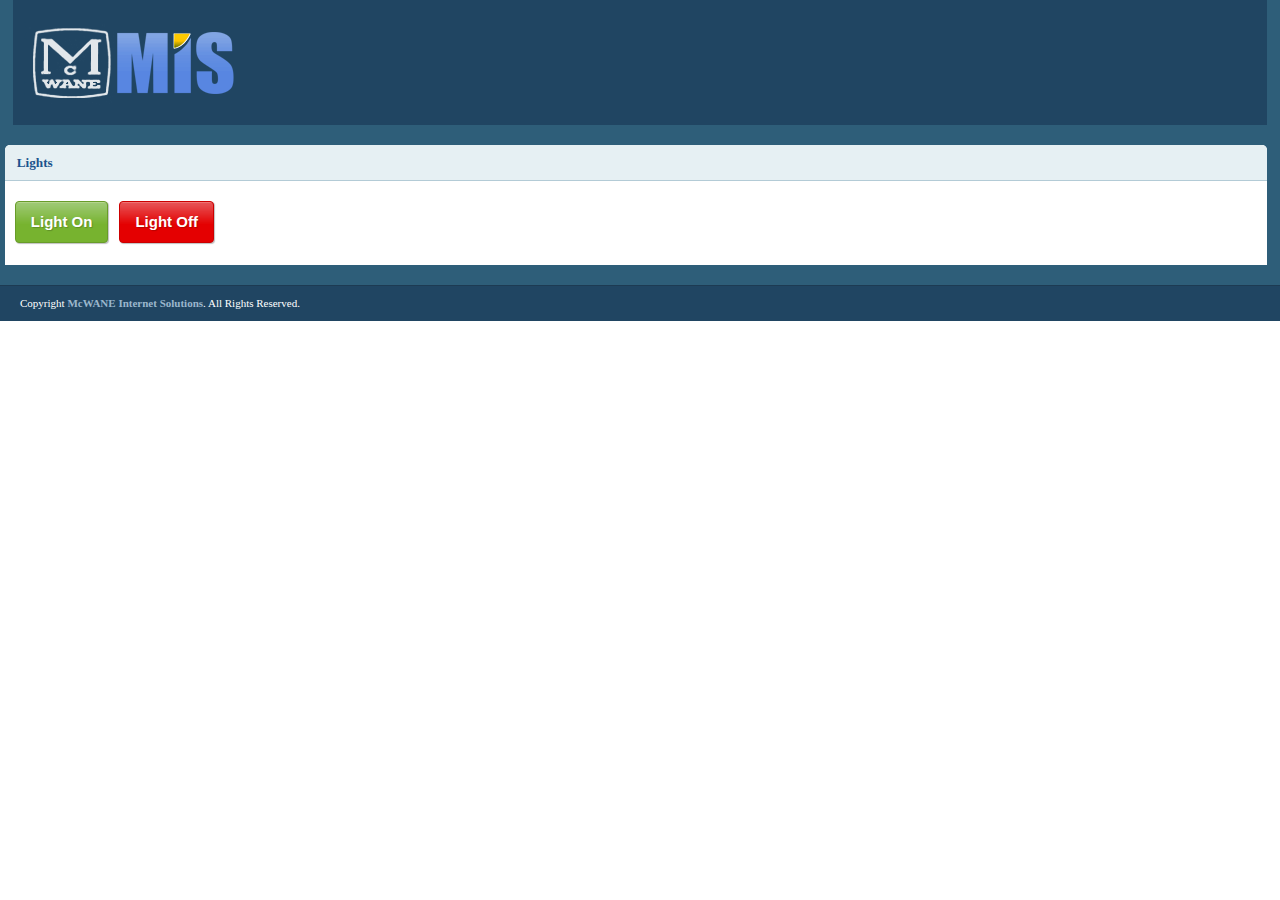
<file: index.html>
﻿<!DOCTYPE html PUBLIC "-//W3C//DTD XHTML 1.0 Strict//EN" "http://www.w3.org/TR/xhtml1/DTD/xhtml1-strict.dtd">
<html xmlns="http://www.w3.org/1999/xhtml">
<head>
    <meta http-equiv="content-type" content="text/html; charset=utf-8" />
    <title>MIS Admin</title>
	
   <link rel="stylesheet" type="text/css" href="css/reset.css" media="screen" /> 
    <link rel="stylesheet" type="text/css" href="css/grid.css" media="screen" />
    <link rel="stylesheet" type="text/css" href="css/layout.css" media="screen" />
   
</head>
<body>
    <div class="container_12">
        <div class="grid_12 header-repeat">
            <div id="branding">
                <div class="floatleft">
                    <img src="img/mis-logo-sm.png" alt="Logo" /></div>
             
                <div class="clear">
                </div>
            </div>
        </div>
		
        <div class="clear">
        </div>
		 
		<div class="grid_12">
            <div class="box round first">
                <h2> Lights </h2>
                <div class="block">
                     
				<button class="btn btn-large btn-green">Light On</button>  &nbsp;&nbsp;
				<button class="btn btn-large btn-red">Light Off</button>
				
				<br /><br /> 
				 
                </div>
            </div>
        </div>
        <div class="clear">
        </div>
    </div>
	
    <div class="clear">
    </div>
    
	<div id="site_info">
        <p>
            Copyright <a href="#">McWANE Internet Solutions</a>. All Rights Reserved.
        </p>
    </div>
    
</body>
</html>
</file>
<file: css/grid.css>
/*
	960 Grid System ~ Core CSS.
	Learn more ~ http://960.gs/

	Licensed under GPL and MIT.
*/

/* =Containers
--------------------------------------------------------------------------------*/

.container_12,
.container_16
{
	width: 100%;
	
}

/* =Grid >> Global
--------------------------------------------------------------------------------*/

.grid_1,
.grid_2,
.grid_3,
.grid_4,
.grid_5,
.grid_6,
.grid_7,
.grid_8,
.grid_9,
.grid_10,
.grid_11,
.grid_12,
.grid_13,
.grid_14,
.grid_15,
.grid_16
{
	display: inline;
	float: left;
	margin-left: 1%;
	margin-right: 1%;
	
}

.container_12 .grid_3,
.container_16 .grid_4
{
	width: 23%;
}

.container_12 .grid_6,
.container_16 .grid_8
{
	width: 48%;
}

.container_12 .grid_9,
.container_16 .grid_12
{
	width: 73%;
}

.container_12 .grid_12,
.container_16 .grid_16
{
	width: 98%;
}

/* =Grid >> Children (Alpha ~ First, Omega ~ Last)
--------------------------------------------------------------------------------*/

.alpha
{
	margin-left: 0;
}

.omega
{
	margin-right: 0;
}

/* =Grid >> 12 Columns
--------------------------------------------------------------------------------*/

.container_12 .grid_1
{
	width: 6.333%;
}

.container_12 .grid_2
{
	width: 14.666%;
}

.container_12 .grid_4
{
	width: 31.333%;
}

.container_12 .grid_5
{
	width: 39.666%;
}

.container_12 .grid_7
{
	width: 56.333%;
}

.container_12 .grid_8
{
	width: 64.666%;
}

.container_12 .grid_10
{
	width: 81.333%;
}

.container_12 .grid_11
{
	width: 89.666%;
}

/* =Grid >> 16 Columns
--------------------------------------------------------------------------------*/

.container_16 .grid_1
{
	width: 4.25%;
}

.container_16 .grid_2
{
	width: 10.5%;
}

.container_16 .grid_3
{
	width: 16.75%;
}

.container_16 .grid_5
{
	width: 29.25%;
}

.container_16 .grid_6
{
	width: 35.5%;
}

.container_16 .grid_7
{
	width: 41.75%;
}

.container_16 .grid_9
{
	width: 54.25%;
}

.container_16 .grid_10
{
	width: 60.5%;
}

.container_16 .grid_11
{
	width: 66.75%;
}

.container_16 .grid_13
{
	width: 79.25%;
}

.container_16 .grid_14
{
	width: 85.5%;
}

.container_16 .grid_15
{
	width: 91.75%;
}

/* =Prefix Extra Space >> Global
--------------------------------------------------------------------------------*/

.container_12 .prefix_3,
.container_16 .prefix_4
{
	padding-left: 25%;
}

.container_12 .prefix_6,
.container_16 .prefix_8
{
	padding-left: 50%;
}

.container_12 .prefix_9,
.container_16 .prefix_12
{
	padding-left: 75%;
}

/* =Prefix Extra Space >> 12 Columns
--------------------------------------------------------------------------------*/

.container_12 .prefix_1
{
	padding-left: 8.333%;
}

.container_12 .prefix_2
{
	padding-left: 16.666%;
}

.container_12 .prefix_4
{
	padding-left: 33.333%;
}

.container_12 .prefix_5
{
	padding-left: 41.666%;
}

.container_12 .prefix_7
{
	padding-left: 58.333%;
}

.container_12 .prefix_8
{
	padding-left: 66.666%;
}

.container_12 .prefix_10
{
	padding-left: 83.333%;
}

.container_12 .prefix_11
{
	padding-left: 91.666%;
}

/* =Prefix Extra Space >> 16 Columns
--------------------------------------------------------------------------------*/

.container_16 .prefix_1
{
	padding-left: 6.25%;
}

.container_16 .prefix_2
{
	padding-left: 12.5%;
}

.container_16 .prefix_3
{
	padding-left: 18.75%;
}

.container_16 .prefix_5
{
	padding-left: 31.25%;
}

.container_16 .prefix_6
{
	padding-left: 37.5%;
}

.container_16 .prefix_7
{
	padding-left: 43.75%;
}

.container_16 .prefix_9
{
	padding-left: 56.25%;
}

.container_16 .prefix_10
{
	padding-left: 62.5%;
}

.container_16 .prefix_11
{
	padding-left: 68.75%;
}

.container_16 .prefix_13
{
	padding-left: 81.25%;
}

.container_16 .prefix_14
{
	padding-left: 87.5%;
}

.container_16 .prefix_15
{
	padding-left: 93.75%;
}

/* =Suffix Extra Space >> Global
--------------------------------------------------------------------------------*/

.container_12 .suffix_3,
.container_16 .suffix_4
{
	padding-right: 25%;
}

.container_12 .suffix_6,
.container_16 .suffix_8
{
	padding-right: 50%;
}

.container_12 .suffix_9,
.container_16 .suffix_12
{
	padding-right: 75%;
}

/* =Suffix Extra Space >> 12 Columns
--------------------------------------------------------------------------------*/

.container_12 .suffix_1
{
	padding-right: 8.333%;
}

.container_12 .suffix_2
{
	padding-right: 16.666%;
}

.container_12 .suffix_4
{
	padding-right: 33.333%;
}

.container_12 .suffix_5
{
	padding-right: 41.666%;
}

.container_12 .suffix_7
{
	padding-right: 58.333%;
}

.container_12 .suffix_8
{
	padding-right: 66.666%;
}

.container_12 .suffix_10
{
	padding-right: 83.333%;
}

.container_12 .suffix_11
{
	padding-right: 91.666%;
}

/* =Suffix Extra Space >> 16 Columns
--------------------------------------------------------------------------------*/

.container_16 .suffix_1
{
	padding-right: 6.25%;
}

.container_16 .suffix_2
{
	padding-right: 16.5%;
}

.container_16 .suffix_3
{
	padding-right: 18.75%;
}

.container_16 .suffix_5
{
	padding-right: 31.25%;
}

.container_16 .suffix_6
{
	padding-right: 37.5%;
}

.container_16 .suffix_7
{
	padding-right: 43.75%;
}

.container_16 .suffix_9
{
	padding-right: 56.25%;
}

.container_16 .suffix_10
{
	padding-right: 62.5%;
}

.container_16 .suffix_11
{
	padding-right: 68.75%;
}

.container_16 .suffix_13
{
	padding-right: 81.25%;
}

.container_16 .suffix_14
{
	padding-right: 87.5%;
}

.container_16 .suffix_15
{
	padding-right: 93.75%;
}

/* =Clear Floated Elements
--------------------------------------------------------------------------------*/

/* http://sonspring.com/journal/clearing-floats */

html body * span.clear,
html body * div.clear,
html body * li.clear,
html body * dd.clear
{
	background: none;
	border: 0;
	clear: both;
	display: block;
	float: none;
	font-size: 0;
	list-style: none;
	margin: 0;
	padding: 0;
	overflow: hidden;
	visibility: hidden;
	width: 0;
	height: 0;
}

/* http://www.positioniseverything.net/easyclearing.html */

.clearfix:after
{
	clear: both;
	content: '.';
	display: block;
	visibility: hidden;
	height: 0;
}

.clearfix
{
	display: inline-block;
}

* html .clearfix
{
	height: 1%;
}

.clearfix
{
	display: block;
}
</file>
<file: css/layout.css>
/*
-----------------------------------------------
Grey Box Method - Layout CSS
----------------------------------------------- */

body {
	background: #fff;
	color: #333;
	font-size: 11px;
	padding: 0 0 0px;
}


/* commons
----------------------------------------------- */
.floatleft{float:left;}
.floatright{float:right;}
.fontwhite{color:#fff;}
.small{font-size:9px;}
.inline-ul li{display:inline; color:#fff;}
.marginleft10{margin-left:10px;}
.grey{color:#C2C2C2;}

/* anchors
----------------------------------------------- */
a {
	color: #000;
	font-weight:bold;
	text-decoration: none;
}
a:hover {
	color:#333;
}


/* 960 grid system container background
----------------------------------------------- */
.container_12,
.container_16 {
	background:#2E5E79;
}


/* headings
----------------------------------------------- */
h1, h2, h3, h4, h5, h6 {line-height:1.2em; margin-bottom:.3em;}
h2 {margin-top:1em;}

h6 {font-size:1em; text-transform:uppercase;}


h1 a {
	font-weight:normal;
}


/* branding
----------------------------------------------- */
#branding {
	font-weight:normal;
	text-align:left;
	padding:2em 1em 1.6em 1em;
	margin-bottom:0;
}

.header-repeat{background:url(../img/header-repeat.jpg) repeat-x;}

#branding a{color:#A1EAFF; font-weight:normal;}
#branding a:hover{color:#fff;}

#branding a:before{content:" | "; color:#fff;}

#branding ul, #branding ul li{margin:0px; padding:0px; }
#branding li{padding:0px 0px 0px 0px !important;}
.top-10{margin-top:-10px;}


/* page heading
----------------------------------------------- */
h2#page-heading {
	font-weight:normal;
	padding:.5em;
	margin:0 0 10px 0;
	border-bottom:1px solid #ccc;
	color:#fff;
}


/* boxes
----------------------------------------------- */
.box {
	background:#fff;
	margin-bottom:20px;
	padding:10px 10px 10px 10px; margin-left:-8px;
}
.box.grid{padding-bottom:40px;}
.box.round{
	  -moz-border-radius: 5px 5px 0px 0px; /* Firefox */
	  -webkit-border-radius: 5px 5px 0px 0px; /* Safari, Chrome */
	  border-radius: 5px 5px 0px 0px; /* CSS3 */
}
	  
.box h2 {
	font-size:1.2em;
	font-weight:bold;
	color:#1B548D;
	background:#E6F0F3;
	margin:-10px -10px 0 -10px;
	padding:10px 12px;
	border-bottom:1px solid #B3CBD6;
	
	 -moz-border-radius: 5px 5px 0px 0px; /* Firefox */
	  -webkit-border-radius: 5px 5px 0px 0px; /* Safari, Chrome */
	  border-radius: 5px 5px 0px 0px; /* CSS3 */
}
.box h2 a,
.box h2 a.visible {
	color:#1B548D;
	background:url("../img/switch_minus.gif") 97% 50% no-repeat;
	display:block;
	padding:6px 12px;
	margin:-6px -12px;
	border:none;
	
	 -moz-border-radius: 5px 5px 0px 0px; /* Firefox */
	  -webkit-border-radius: 5px 5px 0px 0px; /* Safari, Chrome */
	  border-radius: 5px 5px 0px 0px; /* CSS3 */
	
}
.grid_4 .box h2 a {
	background-position: 97% 50%;
}
.grid_5 .box h2 a {
	background-position: 98% 50%;
}
.grid_12 .box h2 a {
	background-position: 99% 50%;
}


.box h2 a.hidden,
.box h2 a.hidden:hover {
	background-image: url("../img/switch_plus.gif");
}
.box h2 a:hover {
	background-color:transparent;
}

.box.first{margin-top:20px;}

.block {
	padding-top:20px;
}
div.menu {
	padding:0;
}
div.menu h2 {
	margin:0;
}
div.menu .block {
	padding-top:0;
}


/* sidebar menu
----------------------------------------------- */

.box.sidemenu{ background-color:#D1DEE4; border-right:1px solid #3A5665; padding:0px; margin:0px; cursor:pointer; }
.box.sidemenu .block{padding-top:0px; margin-top:0px;}

/* paragraphs, quotes and lists
----------------------------------------------- */
p {
	margin-bottom:1em;
}
blockquote {
	font-family: Georgia, 'Times New Roman', serif;
	font-size:1.2em;
	padding-left:1em;
	border-left:4px solid #ccc;
}
blockquote cite {
	font-size:.9em;
}
ul, ol {
	padding-top:0;
}


/* menus
----------------------------------------------- */
ul.menu {
	list-style:none;
	border-top:1px solid #bbb;
}
ul.menu li {
	margin:0;
}
ul.menu li a {
	display:block;
	padding:4px 10px;
	border-bottom:1px solid #ccc;
}
ul.menu li a:hover {
	background:#eee;
}
ul.menu li a:active {
	background:#ccc;
}


/* submenus
----------------------------------------------- */
ul.menu ul {
	list-style:none;
	margin:0;
}
ul.menu ul li a {
	padding-left:30px;
}


/* section menus
----------------------------------------------- */
ul.section {
	border-top:0;
	margin-bottom:0;
}
ul.section li {

}
ul.section li a {
	background:url(../img/sidemenu-repeat.jpg) repeat-x;
	line-height:26px;
}
ul.section li a:hover {
	background:url(../img/sidemenu-repeat-hover.jpg) repeat-x;
}
ul.section li a:active {
	color:#1B548D;
	background:url(../img/sidemenu-repeat-hover.jpg) repeat-x;
}
ul.section li li a {
	background:#ddd;
	border-bottom:1px solid #eee;
}
ul.section li li a:hover {
	background:#ccc;
}
ul.section li li a:active {
	color:#000;
	background:#fff;
}
ul.section ul li {
	text-transform:none;
}
ul.section ul.current li a {
	background:#eee;
	border-bottom:1px solid #fff;
}
ul.section ul.current li a:hover {
	background:#E6F0F3;
}
ul.section ul.current li a:active {
	background:#E6F0F3;
}
ul.section li a.current {
	color:#1B548D;
	background:url(../img/sidemenu-repeat-hover.jpg) repeat-x;
}
ul.section li a.current:hover {
	color:#1B548D;
	background:url(../img/sidemenu-repeat-hover.jpg) repeat-x;
}
ul.section li a.current:active {
	color:#1B548D;
	background:url(../img/sidemenu-repeat-hover.jpg) repeat-x;
}
ul.section li a.active {
	background:#fff;
	cursor:default;
}
ul.section li.current > a.active,
ul.section li.current > a.active:hover {
	color:#fff;
	background:#666;
	cursor:default;
}


/* table
----------------------------------------------- */
table.form {
	width:100%;
}

table.form td {
	padding:4px 0px;
}
table.form label {
	font-weight:bold;
}

table.form .col1{width:20%;}
table.form .col2{}
table.form input, table.form select{

	padding: 4px 4px 5px 4px;


	border-top: 1px solid #b3b3b3;
	border-left: 1px solid #b3b3b3;
	border-right: 1px solid #eaeaea;
	border-bottom: 1px solid #eaeaea;

}

input.mini{width: 30%;	}

input.medium
{
	width: 55%;	
}

input.large
{
	width: 85%;	
}

input.date
{
	width: 180px;	
}

input.button
{
	margin: 0;
	padding: 4px 8px 4px 8px;
	background: #D4D0C8;
	border-top: 1px solid #FFFFFF;
	border-left: 1px solid #FFFFFF;
	border-right: 1px solid #404040;
	border-bottom: 1px solid #404040;
	color: #000000;
}


input.error
{
	background: #FBE3E4;
	border-top: 1px solid #e1b2b3;
	border-left: 1px solid #e1b2b3;
	border-right: 1px solid #FBC2C4;
	border-bottom: 1px solid #FBC2C4;
}

 input.success
{
	background: #E6EFC2;
	border-top: 1px solid #cebb98;
	border-left: 1px solid #cebb98;
	border-right: 1px solid #c6d880;
	border-bottom: 1px solid #c6d880;
}

 input.warning
{
	background: #fff3b3;
	border-top: 1px solid #cebb98;
	border-left: 1px solid #cebb98;
	border-right: 1px solid #c6d880;
	border-bottom: 1px solid #c6d880;
}

 span.error
{
	margin: 8px 0 0 0;
	padding: 0;
	height: 1%;
	
	color: #FF0000;
}

span.success
{
	margin: 8px 0 0 0;
	padding: 0;
	height: 1%;
	
	color: #7b912b;
}

label.error
{
	margin: 8px 0 0 0;
	padding: 0;
	height: 1%;
	display: block;
	color: #FF0000;
}





/* site information
----------------------------------------------- */
#site_info {
	color:#fff;
	background:#204562;
	border-top:1px solid #1d3b53;
	padding-left:20px;

}

#site_info p{line-height:35px; margin-bottom:0px;}
#site_info a {
	color:#9ab6cc;
}
#site_info a:hover {
	color:#000;
}


/* AJAX sliding shelf
----------------------------------------------- */
#loading {float:right; margin-right:14px; margin-top:-2px;}
.block {padding-bottom:1px; /* background-color:red; margin-left:-10px; padding-left:10px;*/}


/* Accordian
----------------------------------------------- */
.toggler {
	color: #222;
	margin: 0;
	padding: 2px 5px;
	background: #eee;
	border-bottom: 1px solid #ddd;
	border-right: 1px solid #ddd;
	border-top: 1px solid #f5f5f5;
	border-left: 1px solid #f5f5f5;
	font-size:1.1em;
	font-weight: normal;
}
.element h4 {
	margin: 0;
	padding:4px;
	line-height:1.2em;
}
.element p {
	margin: 0;
	padding: 4px;
}
.float-right {
	padding:10px 20px;
	float:right;
}

#accordian-block {
	padding-bottom:10px;
}


/* Mootools Kwicks
----------------------------------------------- */
#kwick-box { 
	padding:0;
	overflow:hidden;
}
#kwick-box h2 { 
	margin:0;
}
#kwick {
	position: relative;
}
#kwick .kwicks {
	display: block;
	background: #999;
	height: 120px;
	list-style:none;
	margin:0;
	overflow:hidden;
}
#kwick li {
	float: left;
	margin:0;
	padding:0;
}
#kwick .kwick {
	display: block;
	cursor: pointer;
	overflow: hidden;
	height: 100px;
	width: 215px;
	padding: 10px;
	background: #fff;
}
#kwick .kwick span {
	color:#fff;
}
#kwick .one {
	background: #666;
}
#kwick .two {
	background: #777;
}
#kwick .three {
	background: #888;
}
#kwick .four {
	background: #999;
}


.stat-col{float:left; margin:0px; margin-right:30px;}
.stat-col span{font-weight:bold; font-size:1.1em; font-family:Helvetica Neue, Arial;}
.stat-col p{font-family:Helvetica Neue, Arial; font-size:3em; color:#fff; font-weight:bold; text-shadow: 1px 1px 0px rgba(27, 27, 27, 0.4);; filter: dropshadow(color=#1b1b1b, offx=1, offy=1) /* IE */
	  -moz-border-radius: 4px; /* Firefox */
	  -webkit-border-radius: 4px; /* Safari, Chrome */
	  border-radius: 4px; /* CSS3 */
	  line-height:1.1em;
	  padding:4px 12px; 
	  margin-bottom:10px;
	  margin-top:4px;
	  }


.stat-col p.purple{
	
	
  background-color: #47196e;
  background: -webkit-gradient(linear, left top, left bottom, from(#a072c7), to(#47196e)); 
  background: -webkit-linear-gradient(top, #a072c7, #47196e); 
  background:    -moz-linear-gradient(top, #a072c7, #47196e); 
  background:     -ms-linear-gradient(top, #a072c7, #47196e); 
  backgroun:      -o-linear-gradient(top, #a072c7, #47196e); 
  background:         linear-gradient(top, #a072c7, #47196e);
  filter: progid:DXImageTransform.Microsoft.gradient(startColorStr='#a072c7', EndColorStr='#47196e'); 


}

.stat-col p.yellow{
	background-color:#ffb400;
	
  background-image: -webkit-gradient(linear, left top, left bottom, from(#ffc22e), to(#d19400)); 
  background-image: -webkit-linear-gradient(top, #ffc22e, #d19400); 
  background-image:    -moz-linear-gradient(top, #ffc22e, #d19400); 
  background-image:     -ms-linear-gradient(top, #ffc22e, #d19400); 
  background-image:      -o-linear-gradient(top, #ffc22e, #d19400); 
  background-image:         linear-gradient(top, #ffc22e, #d19400);
  filter: progid:DXImageTransform.Microsoft.gradient(startColorStr='#ffc22e', EndColorStr='#d19400'); 

}
.stat-col p.darkblue{

	background-color: #163247;
  background-image: -webkit-gradient(linear, left top, left bottom, from(#5d798e), to(#163247)); 
  background-image: -webkit-linear-gradient(top, #5d798e, #163247); 
  background-image:    -moz-linear-gradient(top, #5d798e, #163247); 
  background-image:     -ms-linear-gradient(top, #5d798e, #163247); 
  background-image:      -o-linear-gradient(top, #5d798e, #163247); 
  background-image:         linear-gradient(top, #5d798e, #163247);
  filter: progid:DXImageTransform.Microsoft.gradient(startColorStr='#5d798e', EndColorStr='#163247'); 

} 

.stat-col p.green{

  background-color: #5c8000;
  background-image: -webkit-gradient(linear, left top, left bottom, from(#a3c747), to(#5c8000)); 
  background-image: -webkit-linear-gradient(top, #a3c747, #5c8000); 
  background-image:    -moz-linear-gradient(top, #a3c747, #5c8000); 
  background-image:     -ms-linear-gradient(top, #a3c747, #5c8000); 
  background-image:      -o-linear-gradient(top, #a3c747, #5c8000); 
  background-image:         linear-gradient(top, #a3c747, #5c8000);
  filter: progid:DXImageTransform.Microsoft.gradient(startColorStr='#a3c747', EndColorStr='#5c8000'); 

}
.stat-col p.blue{

  background-color: #074676;
  background-image: -webkit-gradient(linear, left top, left bottom, from(#4d8cbc), to(#074676)); 
  background-image: -webkit-linear-gradient(top, #4d8cbc, #074676); 
  background-image:    -moz-linear-gradient(top, #4d8cbc, #074676); 
  background-image:     -ms-linear-gradient(top, #4d8cbc, #074676); 
  background-image:      -o-linear-gradient(top, #4d8cbc, #074676); 
  background-image:         linear-gradient(top, #4d8cbc, #074676);
  filter: progid:DXImageTransform.Microsoft.gradient(startColorStr='#4d8cbc', EndColorStr='#074676'); 

}
.stat-col p.red{

 background-color: #a40312;
  background-image: -webkit-gradient(linear, left top, left bottom, from(#ea4958), to(#a40312)); 
  background-image: -webkit-linear-gradient(top, #ea4958, #a40312); 
  background-image:    -moz-linear-gradient(top, #ea4958, #a40312); 
  background-image:     -ms-linear-gradient(top, #ea4958, #a40312); 
  background-image:      -o-linear-gradient(top, #ea4958, #a40312); 
  background-image:         linear-gradient(top, #ea4958, #a40312);
  filter: progid:DXImageTransform.Microsoft.gradient(startColorStr='#ea4958', EndColorStr='#a40312'); 

}

.stat-col.last{margin-right:0px;}



/* -----------------------------------------------------------
	images
----------------------------------------------------------- */

img.left
{
	margin: 10px 10px 10px 0;
	border: none;
	float: left;
}

img.right
{
	margin: 10px 0 10px 10px;
	border: none;
	float: right;
}

.fullpage{margin-left:0px;}


/* form */

.table-form{}



/* PrettyPhoto styling */




.prettygallery{ margin-top:10px; }
.prettygallery li{display:inline; padding:0px 70px 40px 10px; margin:0px;  float:left; }
.prettygallery img {
	
	box-shadow:0px 0px 5px #ccc;
	-moz-box-shadow:0px 0px 5px #ccc;
	-webkit-box-shadow:0px 0px 5px #ccc;
	border-radius:5px;
	-moz-border-radius:5px;
	-webkit-border-radius:5px;
	padding:5px;
	background:#fff;
	
}





/* Data Tables */


.dataTables_info,
.dataTables_paginate { margin-bottom: 3em; }

.dataTables_wrapper {
	position: relative;
	min-height: 302px;
	clear: both;
	_height: 302px;
	zoom: 1; /* Feeling sorry for IE */
}

.dataTables_processing {
	position: absolute;
	top: 50%;
	left: 50%;
	width: 250px;
	height: 30px;
	margin-left: -125px;
	margin-top: -15px;
	padding: 14px 0 2px 0;
	border: 1px solid #ddd;
	text-align: center;
	color: #999;
	font-size: 14px;
	background-color: white;
}

.dataTables_length {
	width: 40%;
	float: left;
	margin-bottom: 1em;
}

.dataTables_filter {
	width: 50%;
	float: right;
	text-align: right;
	margin-bottom: 1em;
}

.dataTables_info {
	width: 60%;
	float: left;
	margin-top: 1em; 
}

.dataTables_paginate {

	float: right;
	text-align: right;
	margin-top: 1em; 
}

/* Pagination nested */
.paginate_disabled_previous, .paginate_enabled_previous, .paginate_disabled_next, .paginate_enabled_next {
	height: 19px;
	width: 19px;
	margin-left: 3px;
	float: left;
	cursor: pointer;
}

.paginate_disabled_previous {
	background-image: url(../img/table/back_disabled.png);
}

.paginate_enabled_previous {
	background-image: url(../img/table/back_enabled.png);
}

.paginate_disabled_next {
	background-image: url(../img/table/forward_disabled.png);
}

.paginate_enabled_next {
	background-image: url(../img/table/forward_enabled.png);
}



/* * * * * * * * * * * * * * * * * * * * * * * * * * * * * * * * * * * * *
 * DataTables display
 */
table.display {
	margin: 0 auto;
	clear: both;
	width: 100%;
	
	/* Note Firefox 3.5 and before have a bug with border-collapse
	 * ( https://bugzilla.mozilla.org/show%5Fbug.cgi?id=155955 ) 
	 * border-spacing: 0; is one possible option. Conditional-css.com is
	 * useful for this kind of thing
	 *
	 * Further note IE 6/7 has problems when calculating widths with border width.
	 * It subtracts one px relative to the other browsers from the first column, and
	 * adds one to the end...
	 *
	 * If you want that effect I'd suggest setting a border-top/left on th/td's and 
	 * then filling in the gaps with other borders.
	 */
}

table.display th{ /* background:#8f8f8f;   */ }



/* * * * * * * * * * * * * * * * * * * * * * * * * * * * * * * * * * * * *
 * DataTables sorting
 */


.sorting_asc {
	background: #8f8f8f url(../img/table/sort_asc.png) no-repeat center right; padding:8px 5px; text-align:left; color:#fff;
}

.sorting_desc {
	background: #8f8f8f url(../img/table/sort_desc.png) no-repeat center right; padding:8px 5px; text-align:left; color:#fff;
}

.sorting {
	background:#8f8f8f   url(../img/table/sort_both.png) no-repeat center right; padding:8px 5px; text-align:left; color:#fff;
}

.sorting_asc_disabled {
	background: #8f8f8f url(../img/table/sort_asc_disabled.png) no-repeat center right; padding:8px 5px; text-align:left; color:#fff;
}

.sorting_desc_disabled {
	background: #8f8f8f url(../img/table/sort_desc_disabled.png) no-repeat center right; padding:8px 5px; text-align:left; color:#fff;
}




tr.odd {
	  height: 30px;
line-height: 30px; border-bottom:1px solid #e6e6e6; 
}

tr.even {
	 height: 30px;
line-height: 30px; border-bottom:1px solid #e6e6e6;
}
tr.odd:hover, tr.even:hover { background:#f6f6f6; }
tr.odd td, tr.even td{ padding-left:5px; }



.clear {
	clear: both;
}

.dataTables_empty {
	text-align: center;
}

tfoot { display: none; }
tfoot input {
	margin: 0.5em 0;
	width: 100%;
	color: #444;
}

tfoot input.search_init {
	color: #999;
}

td.group {
	background-color: #d1cfd0;
	border-bottom: 2px solid #A19B9E;
	border-top: 2px solid #A19B9E; 
}

td.details {
	background-color: #d1cfd0;
	border: 2px solid #A19B9E;
}


.example_alt_pagination div.dataTables_info {
	width: 40%;
}

.paging_full_numbers {
	width: 400px;
	height: 22px;
	line-height: 22px;
}

.paging_full_numbers span.paginate_button,
 	.paging_full_numbers span.paginate_active {
	border: 1px solid #aaa;
	-webkit-border-radius: 5px;
	-moz-border-radius: 5px;
	padding: 2px 5px;
	margin: 0 3px;
	cursor: pointer;
	*cursor: hand;
}

.paging_full_numbers span.paginate_button {
	background-color: #ddd;
}

.paging_full_numbers span.paginate_button:hover {
	background-color: #ccc;
}

.paging_full_numbers span.paginate_active {
	background-color: #99B3FF;
}


/* Buttons */

.btn,
.btn-icon,
.btn-mini
{
	background-repeat: repeat-x;
	color: #FFF;	
	font-weight: bold;
	display: inline-block;	
	text-decoration: none;
	border-width: 1px;
	border-style: solid;
	padding: 0 15px 4px;
	*padding: 0 7px 4px;
	margin: 0;
	text-shadow: 1px 1px 1px rgba(0,0,0,.2);
	-moz-box-shadow: 1px 1px 1px rgba(0,0,0,.25);
	-webkit-box-shadow: 1px 1px 1px rgba(0,0,0,.25);
	-moz-border-radius: 4px;
	-webkit-border-radius: 4px;
	filter: progid:DXImageTransform.Microsoft.Shadow(color=#999999,direction=135,strength=2);
	cursor: pointer;
	position: relative;
}
	
	/* Active/Click state */
	.btn:active, .btn-icon:active, .btn-mini:active { top: 1px; }


/* Sizes */
.btn, .btn-icon { background-position: 0 -80px; font-size: 12px; height: 32px; line-height: 29px; }
.btn.btn-small, .btn-icon.btn-small { background-position: 0 0; font-size: 10px; height: 26px; line-height: 23px; }
.btn.btn-large, .btn-icon.btn-large { background-position: 0 -160px; font-size: 15px; height: 42px; line-height: 40px; }

	/* Sizes - Line height for A buttons need to be different */
	a.btn, a.btn-icon { height: 32px; line-height: 32px; padding-bottom: 0; }
	a.btn.btn-small, a.btn-icon.btn-small { line-height: 26px; padding-bottom: 0; }
	a.btn.btn-large, a.btn-icon.btn-large { line-height: 42px; padding-bottom: 0; }
	

/* Fix the button in IE7 :-( */
*+html .btn, *+html .btn-icon { border-color: none ; border: 1px solid transparent; }



/* Set default button colors */
.btn, .btn-icon, .btn-mini,
.btn:visited, .btn-icon:visited, .btn-mini:visited {  background-image: url(../img/bg-lite.png); background-color: #F90; border-color: #D58000; color: #FFF; }

.btn:hover, .btn-icon:hover, .btn-mini:hover { background-color: #D58000; color: #FFF; }


/* Colors */	
.btn-pink,
.btn-pink:visited { background-color: #FF0066; border-color: #DA0C59; }
.btn-pink:hover { background-color: #DA0C59; }

.btn-blue,
.btn-blue:visited { background-color: #066ECD; border-color: #0561B4; }
.btn-blue:hover { background-color: #0561B4; }

.btn-red,
.btn-red:visited { background-color: #E40001; border-color: #CC0000; }
.btn-red:hover { background-color: #CC0000; }

.btn-green,
.btn-green:visited { background-color: #77B32F; border-color: #689C29; }
.btn-green:hover { background-color: #689C29; }

.btn-black,
.btn-black:visited { background-color: #111; border-color: #000; }
.btn-black:hover { background-color: #000; }

.btn-purple,
.btn-purple:visited { background-color: #7B0F75; border-color: #6A0D66; }
.btn-purple:hover { background-color: #6A0D66; }

.btn-navy,
.btn-navy:visited { background-color: #002142; border-color: #00172F; }
.btn-navy:hover { background-color: #00172F; }

.btn-maroon,
.btn-maroon:visited { background-color: #750000; border-color: #530000; }
.btn-maroon:hover { background-color: #530000; }

.btn-yellow,
.btn-yellow:visited { background-color: #FFCC00; border-color: #D9AD01; }
.btn-yellow:hover { background-color: #D9AD01; }

.btn-teal,
.btn-teal:visited { background-color: #39A7B6; border-color: #2E8794; }
.btn-teal:hover { background-color: #2E8794; }

.btn-orange,
.btn-orange:visited { background-color: #F90; border-color: #D58000; color: #FFF; }
.btn-orange:hover{ background-color: #D58000; color: #FFF; }

.btn-grey,
.btn-grey:visited  { background-color: #999; border-color: #888; color: #FFF; }
.btn-grey:hover{ background-color: #888; color: #FFF; }


/* Images Overlays - Gradient Effect */
/* 50% Opacity for darker colors */
.btn-blue,
.btn-black,
.btn-purple,
.btn-navy,
.btn-maroon,
.btn-teal,
.btn-grey { background-image: url(../img/bg-dark.png) !important; }


/* 65% opacity for lighter colors */
.btn-red,
.btn-orange,
.btn-green,
.btn-yellow,
.btn-pink { background-image: url(../img/bg-lite.png) !important; }



/* Icon Button Styles */
.btn-icon { padding-left: 32px !important; }
*+html .btn-icon { padding-left: 20px !important; padding-right: 5px !important; }

.btn-icon span
{
	background-image: url(../img/btn-icons.png); 
	background-repeat: no-repeat; 
	background-position: 0 0; 
	width: 16px; 
	height: 16px; 
	position: absolute; 
	left: 6px; 
	top: 6px;
}

	.btn-icon.btn-small span { top: 4px; }
	.btn-icon.btn-large span { top: 12px; }
	@-moz-document url-prefix() { .btn-icon span { left: -24px; top: 0px; } .btn-icon.btn-small span { top: -1px; } .btn-icon.btn-large span { top: 4px; } } 


/* Mini Buttons */
.btn-mini 
{ 
	background-position: 0 0; 
	width: 32px; 
	height: 26px !important; 
	line-height: 500px !important; 
	overflow: hidden;
	padding: 0; 
}

	.btn-mini span 
	{ 
		background-image: url(../img/btn-icons.png); 
		background-repeat: no-repeat; 
		display: block;
		width: 16px; 
		height: 16px;
		line-height: 0;
		position: absolute;
		left: 50%;
		top: 50%;
		margin-left: -8px;
		margin-top: -8px;
	}
	
	
/* Icon Classes */
.btn-arrow-down span { background-position: -48px 0; }
.btn-arrow-up span { background-position: -32px 0; }
.btn-arrow-right span { background-position: -16px 0; }
.btn-arrow-left span { background-position: 0 0; }
.btn-comment span { background-position: -112px 0; }
.btn-heart span { background-position: -96px 0; }
.btn-star span { background-position: -80px 0; }
.btn-cart span { background-position: -64px 0; }
.btn-print span { background-position: -128px 0; }
.btn-rss span { background-position: -144px 0; }
.btn-person span { background-position: 0 -16px; }
.btn-check span { background-position: -16px -16px; }
.btn-dollar span { background-position: -32px -16px; }
.btn-refresh span { background-position: -48px -16px; }
.btn-home span { background-position: -64px -16px; }
.btn-plus span { background-position: -80px -16px; }
.btn-minus span { background-position: -96px -16px; }
.btn-cross span { background-position: -112px -16px; }
	
	
/* Transparent Button Styles */
.btn-transparent, .btn-transparent:hover { background-image: url(../img/bg-lite.png); background-color: transparent; filter: none; border-color: transparent\0/; border-color: rgba(0,0,0,.4) !important; margin: 0 1em 0 0; }
*+html .btn-transparent { border: none; }


/*  Notifications */

.message {
    padding: 10px;
    -moz-border-radius: 5px;
    -webkit-border-radius: 5px;
    -khtml-border-radius: 5px;
    border-radius: 5px;
    margin-bottom: 10px;
    -moz-box-shadow:inset 0 1px 0 rgba(255,255,255,0.5);
    -webkit-box-shadow:inset 0 1px 0 rgba(255,255,255,0.5);
    box-shadow:inset 0 1px 0 rgba(255,255,255,0.5);
}
    .message h3 {
        margin-top: 0;
    }
    .message p {
        margin-bottom: 0;
    }

.message.info {
    border: 1px solid #cadcea;
    background: #e1f2fc;
    background: -webkit-gradient(linear, left top, left bottom, from(#e1f2fc), to(#cae9fd));
    background: -moz-linear-gradient(top,  #e1f2fc,  #cae9fd);
    filter:  progid:DXImageTransform.Microsoft.gradient(startColorstr='#e1f2fc', endColorstr='#cae9fd');
    color: #225b86;
    text-shadow: 0 1px 0 #fff;
}

.message.error {
    border: 1px solid #eeb7ba;
    background: #fae2e2;
    background: -webkit-gradient(linear, left top, left bottom, from(#fae2e2), to(#f2cacb));
    background: -moz-linear-gradient(top,  #fae2e2,  #f2cacb);
    filter:  progid:DXImageTransform.Microsoft.gradient(startColorstr='#fae2e2', endColorstr='#f2cacb');
    color: #be4741;
    text-shadow: 0 1px 0 #fff;
}

.message.success {
    border: 1px solid #b8c97b;
    background: #e5edc4;
    background: -webkit-gradient(linear, left top, left bottom, from(#e5edc4), to(#d9e4ac));
    background: -moz-linear-gradient(top,  #e5edc4,  #d9e4ac);
    filter:  progid:DXImageTransform.Microsoft.gradient(startColorstr='#e5edc4', endColorstr='#d9e4ac');
    color: #3f7227;
    text-shadow: 0 1px 0 #fff;
}

.message.warning {
    border: 1px solid #e5dbaa;
    background: #ffffc0;
    background: -webkit-gradient(linear, left top, left bottom, from(#ffffc0), to(#f9ee9c));
    background: -moz-linear-gradient(top,  #ffffc0,  #f9ee9c);
    filter:  progid:DXImageTransform.Microsoft.gradient(startColorstr='#ffffc0', endColorstr='#f9ee9c');
    color: #6d7829;
    text-shadow: 0 1px 0 #fff;
}

.gallery-sand .sorting{background-color:white !important;}
</file>
